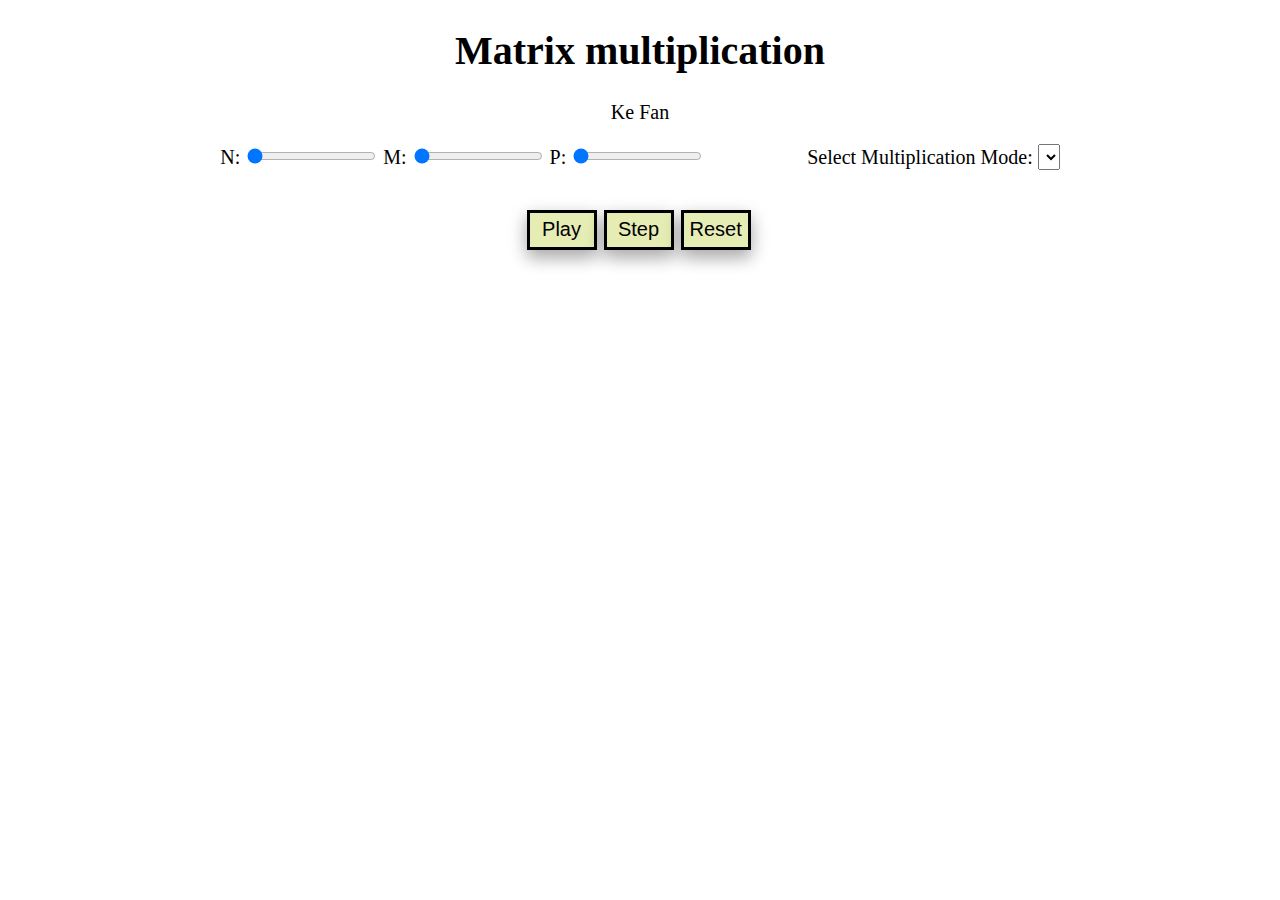
<file: matrix_multiplication/index.html>
<!DOCTYPE html>
<html lang="en">
  <head>
    <meta charset="UTF-8">
    <title>Assignment 3 - Matrix multiplication</title>
    <link rel="stylesheet" href="style.css">
  </head>
  <body>
    <div name='headings'>
      <h1> Matrix multiplication </h1>
      <p> Ke Fan </p>
      <p>
        N: <input min=4 max=15 value=0 type="range" id="slider_a">
        M: <input min=4 max=15 value=0 type="range" id="slider_b">
        P: <input min=4 max=15 value=0 type="range" id="slider_c">
        Select Multiplication Mode: <select id = "drop_down"></select>
      </p>
      <div id='svg_chart'></div>
      <button class = "button" onclick="play()" id="animate" value="Play">Play</button> 
      <button class = "button" onclick="step()" id="animate">Step</button>
      <button class = "button" onclick="reset()" id="animate"> Reset </button>
    </div>
    <script src="https://d3js.org/d3.v5.js"></script>
    <script src="code.js"></script>
  </body>
</html>
</file>
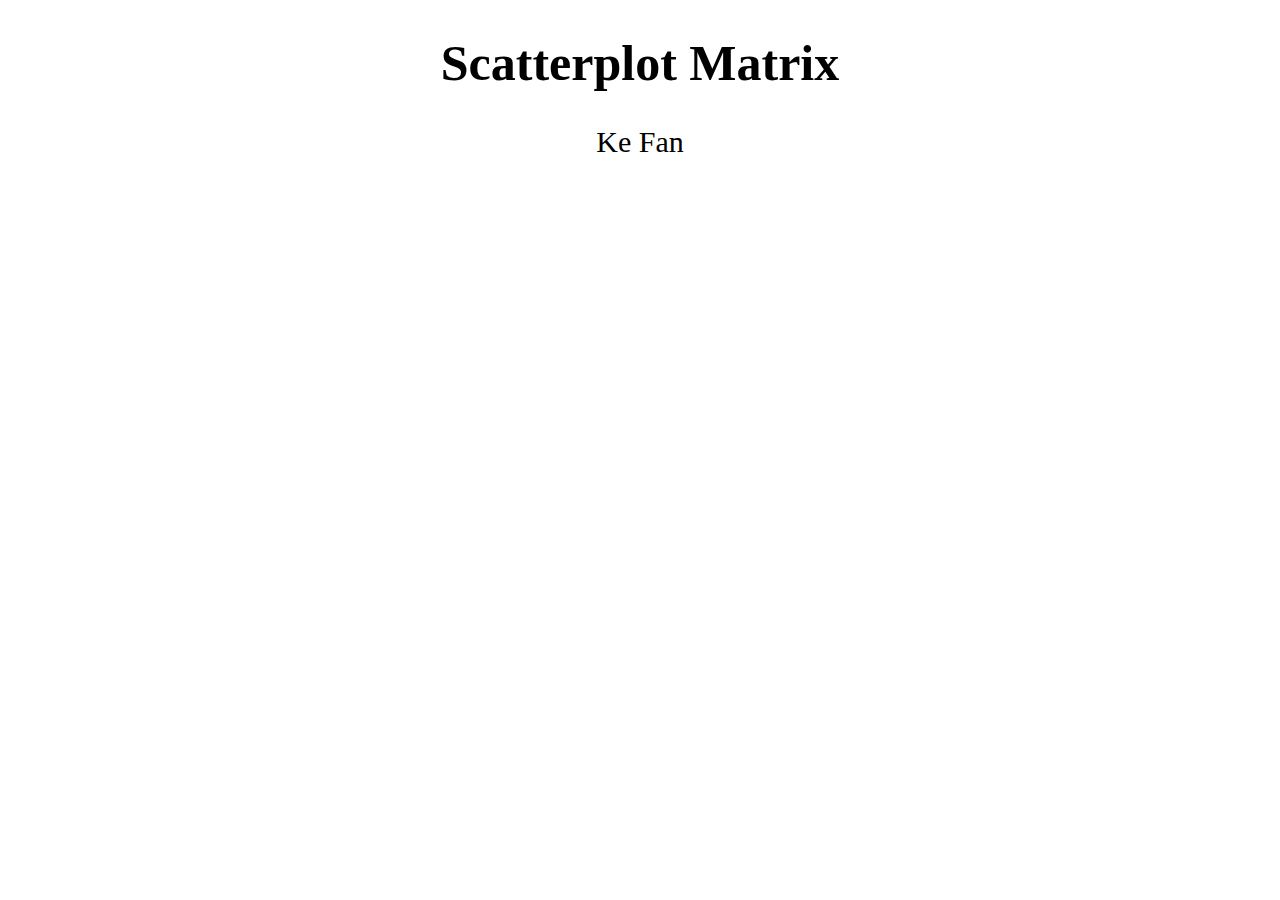
<file: scatterplot_matrix/index.html>
<!DOCTYPE html>
<html lang="en">
  <head>
    <meta charset="UTF-8">
    <title>Assignment 3 - Scatterplot Matrix</title>
    <style>
      svg {
        background: white;
      }
      div {
        text-align: center;
      }
      h1
      {
        font-size: 50px;
      }
      p
      {
        font-size: 30px;
      }
      .x_axis
      {
        font-size: 20px;
      }
      .y_axis
      {
        font-size: 20px;
      }
      .hidden
      {
        fill: #000;
        fill-opacity: 1;
        r: 1px;
      }
    </style>
  </head>
  <body>
    <div name='headings'>
      <h1> Scatterplot Matrix </h1>
      <p> Ke Fan </p>
    <div id='svg_chart'></div>
    <script src="https://d3js.org/d3.v5.js"></script>
    <script src="code.js"></script>
  </body>
</html>
</file>
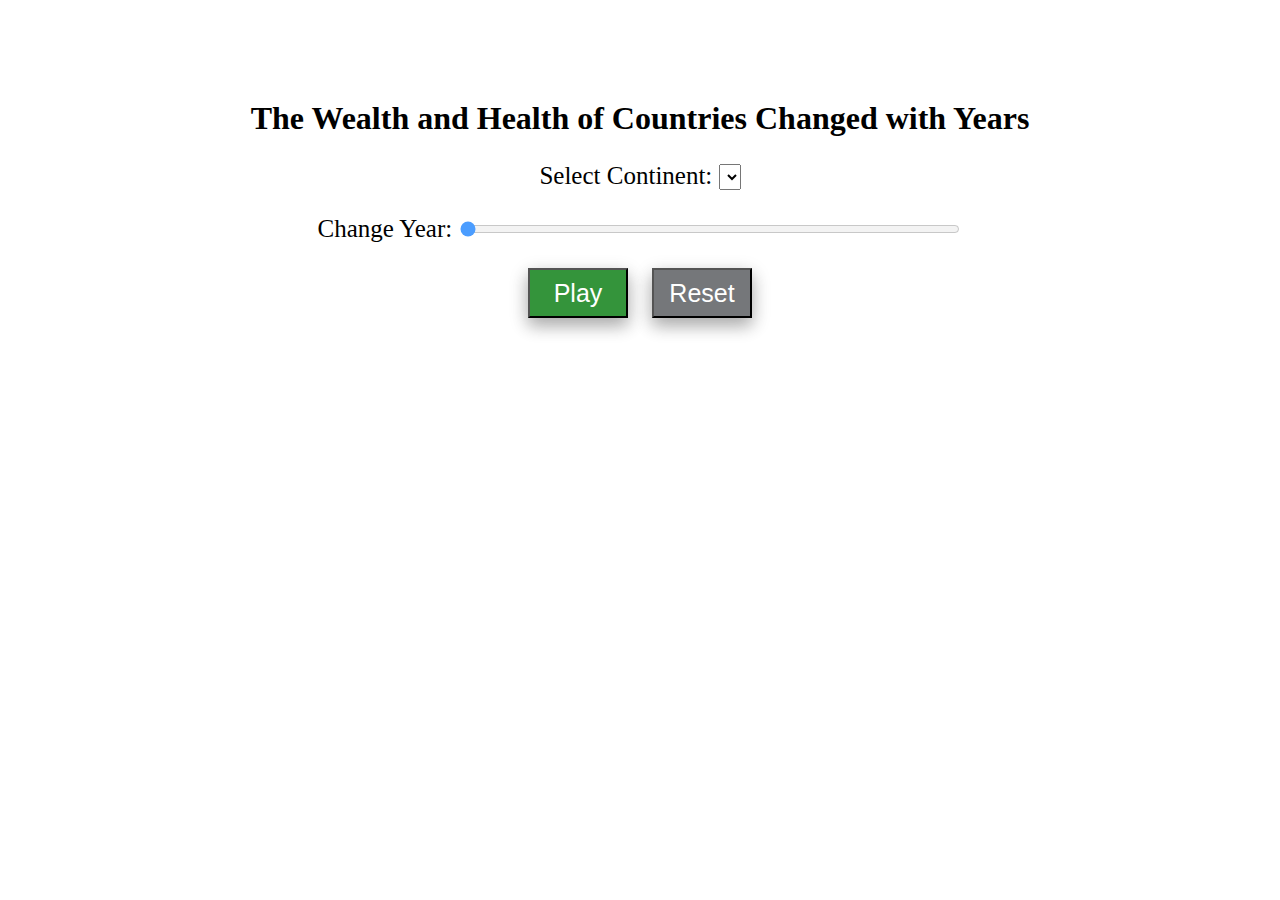
<file: wealth_health/index.html>
<!doctype html>
<html>

<head>
    <link rel="stylesheet" href="css/style.css">
</head>

<body>
	<h1> The Wealth and Health of Countries Changed with Years</h1>
    <div class="container" align="center">

    	<p>Select Continent: <select id = "drop_down"></select>
    	</p>
        <div id="svg_chart">
        </div>
        <p>Change Year: <input min=0 max=214 value=0 type="range" id="slider"></p>
        <button class = "button" onclick="play()" id="animate" value="Play">Play</button> 
        <button class = "button" onclick="reset()" id="reset"> Reset </button>
    </div>

    
    <!-- <script src="https://d3js.org/d3.v5.js"></script> -->
    <script src="https://d3js.org/d3.v5.min.js"></script>
    <script src="js/main.js"></script>

</body>

</html>
</file>
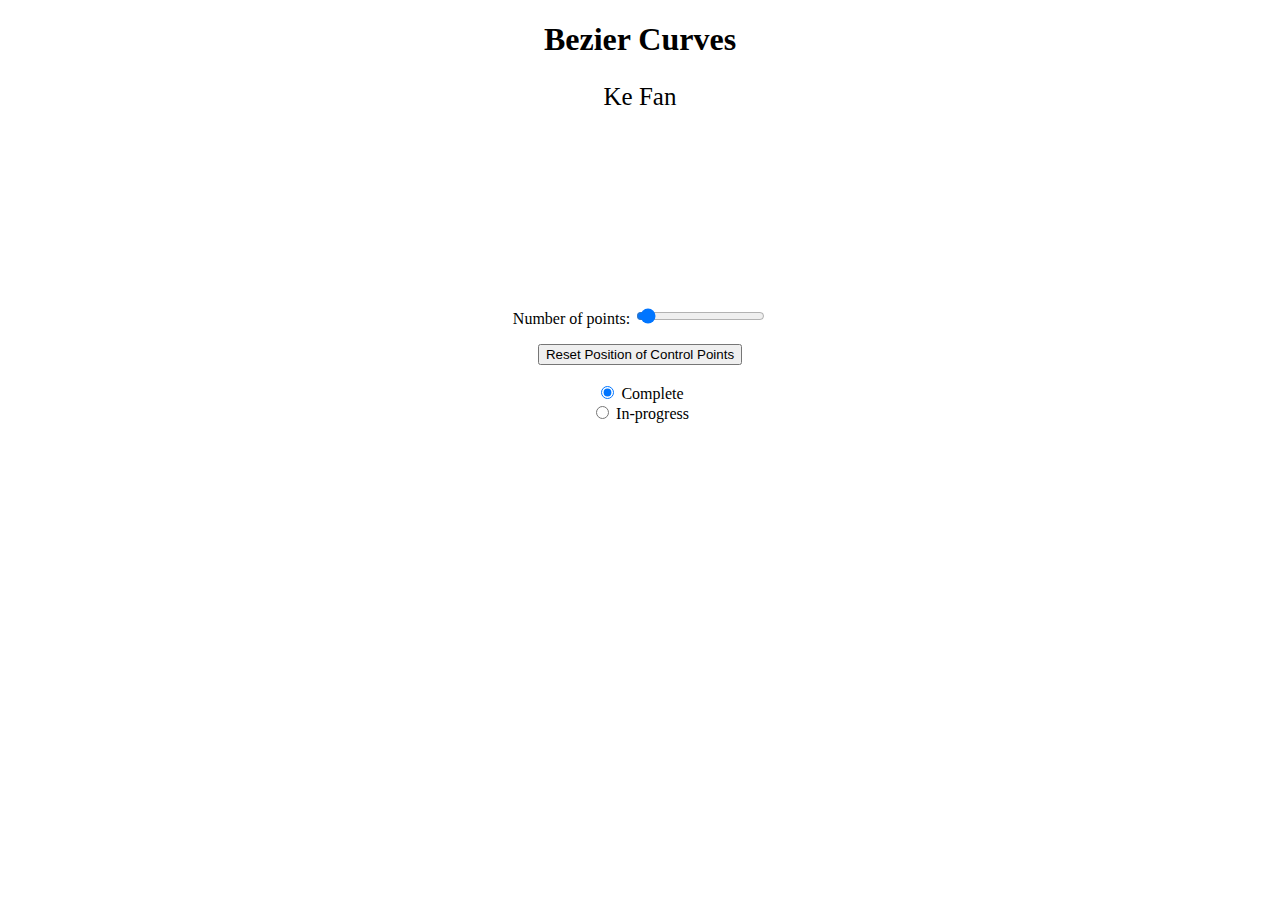
<file: bezier_curve/bezier_curve.html>
<!DOCTYPE html>
<html lang="en">

<head>
    <meta charset="UTF-8">
    <title>Bezier Curve</title>
    <script src="https://d3js.org/d3.v5.js"></script>
    
    

</head>

<body>
    
    
    <h1 style="text-align:center"> Bezier Curves </h1>
    <p style="text-align:center;font-size:25px"> Ke Fan </p>
    <div id="chart" align="center">

            <svg width="20%" height = "20%" id="linear">
                <path id="linearpath"></path>
            </svg>
            <svg id="quadratic">
                <path id="quadraticpath"></path>
                <path id="quadratic_control_path"></path>
            </svg>
            <svg id="cubic">
                <path id="cubicpath"></path>
                <path id="cubic_control_path"></path>
            </svg>
            <svg id="quartic">
                <path id="quarticpath"></path>
                <path id="quartic_control_path"></path>
            </svg>


            <p>Number of points: <input min=2 max=100 value=5 type="range" id="slider"></p>
            <button onclick="myFunction()" id="reset">Reset Position of Control Points</button><br>
            <br />
            <form onclick="radioFunction()">
                <input type="radio" id="comp" name="gender" value="male" checked> Complete<br>
                <input type="radio" id="prog" name="gender" value="female"> In-progress<br>
            </form>
    </div>
    <script>
      
         // define drag event
         let drag = d3.drag()
         .on('start', dragstarted)
         .on('drag', dragged)
         .on('end', dragended);
         
         // transfer point data to path
         var lineFunction = d3.line()
         .x(function(d) { return d.x; })
         .y(function(d) { return d.y; })
         .curve(d3.curveLinear);
        
        // avg attribution and style
        svg_linear = d3.select("#linear")
        .attr("width", 300)
        .attr("height", 300)
        .style("background", "#9ECDF1");
        
        svg_quad = d3.select("#quadratic")
        .attr("width", 300)
        .attr("height", 300)
        .style("background", "pink");
        
        svg_cubic = d3.select("#cubic")
        .attr("width", 300)
        .attr("height", 300)
        .style("background", "#F1F9B4");
        
        svg_quartic = d3.select("#quartic")
        .attr("width", 300)
        .attr("height", 300)
        .style("background", "#9EF1AC");
        
        // control points data
        conrtol_points_2 = [{x: 100, y: 50},
                            {x: 200, y: 200}];
                            
        conrtol_points_3 = [{x: 30, y: 200},
                            {x: 100, y: 50},
                            {x: 200, y: 55}]
                            
        conrtol_points_4 = [{x: 30, y: 200},
                            {x: 100, y: 50},
                            {x: 230, y: 220},
                            {x: 200, y: 55}];
                            
        conrtol_points = [{x: 30, y: 200},
                          {x: 100, y: 50},
                          {x: 230, y: 220},
                          {x: 200, y: 55},
                          {x: 150, y: 200}]
        
        // draw control points
        draw_control_points(svg_linear, conrtol_points_2);
        draw_control_points(svg_quad, conrtol_points_3);
        draw_control_points(svg_cubic, conrtol_points_4);
        draw_control_points(svg_quartic, conrtol_points);
        
        // draw control path
        draw_control_path("#quadratic_control_path", lineFunction(conrtol_points_3));
        draw_control_path("#cubic_control_path", lineFunction(conrtol_points_4));
        draw_control_path("#quartic_control_path", lineFunction(conrtol_points));

        // function: draw control points
        function draw_control_points(container, d)
        {
            container.selectAll("circle.nodes")
            .data(d)
            .enter()
            .append("svg:circle")
            .attr("class", "nodes")
            .attr("cx", function(d) { return d.x; })
            .attr("cy", function(d) { return d.y; })
            .attr("r", "5px")
            .call(drag)
            .attr("fill", "black");
        }
    
        // function: draw control path
        function draw_control_path(tag, d)
        {
            d3.select(tag)
            .attr("d", d)
            .attr("stroke", "blue")
            .attr("stroke-width", 2)
            .attr("fill", "none");
        }
    
        // points data to generate curve
        var curve_points = [];
        
        generate_bezier_curve();

        //whenever you move your slider the function generate_bezier_curve will be invoked
        d3.select("#slider").on("input", generate_bezier_curve)

        // generate curve when you move your slider
        function generate_bezier_curve() {
	        //logging the value of the slider
            let count = d3.select("#slider").property("value");
            
            console.log(count);
            
            var comp = document.getElementById("comp").checked;
            
            // call function to generate points data which is used to generate curve
            generate_curve_points(conrtol_points_2, "#linearpath", count, comp);
            generate_curve_points(conrtol_points_3, "#quadraticpath", count, comp);
            generate_curve_points(conrtol_points_4, "#cubicpath", count, comp);
            generate_curve_points(conrtol_points, "#quarticpath", count, comp);
            
        }
    
        // function: bezier curve algorithm
        function cal_bezier_curve(d, n, k, t)
        {
            if (n == 1)
            {
                rel = (1-t)*d[k] + t * d[k+1];
                return rel;
            }
            else
            {
                return (1-t)*cal_bezier_curve(d, n-1, k, t) + t*cal_bezier_curve(d, n-1, k+1, t);
            }
        }
    
        // function: generate points data which is used to generate curve
        function generate_curve_points(d, tag, count, comp)
        {
            var t = 0, n = d.length, c = 0;
            
            var dx = [], dy = [];
            
            // divided control points data (x y) into x data and y data
            for (var i = 0; i < n; i++)
            {
                dx.push(d[i].x);
                dy.push(d[i].y);
            }
            
            var curve_points = [];
            
            // check the radio result
            if (comp)
            {
                var t_gap = 0.01;
                
            }
            else
            {
                var t_gap = 100/count * 0.01;
            }
            
            t = t_gap;
            curve_points.push({x: dx[0], y: dy[0]});
            
            while (c < count && t < 1.1)
            {
                var px = cal_bezier_curve(dx, n-1, 0, t);
                var py = cal_bezier_curve(dy, n-1, 0, t);
                curve_points.push({x: px, y: py});
                t += t_gap;
                c += 1;
            }
            
            // draw curve
            curve = d3.select(tag)
            .attr("d", lineFunction(curve_points))
            .attr("stroke", "red")
            .attr("stroke-width", 2)
            .attr("fill", "none");
            
            return curve_points;
        }
    
        // drag functions
        function dragstarted(d) {
            d3.select(this).raise().classed('active', true);
        }
    
        function dragged(d) {
            d3.select(this)
            .attr("cx", d.x = d3.event.x)
            .attr("cy",  d.y = d3.event.y)
        
            d3.select("#quadratic_control_path").attr('d', lineFunction(conrtol_points_3));
            d3.select("#cubic_control_path").attr('d', lineFunction(conrtol_points_4));
            d3.select("#quartic_control_path").attr('d', lineFunction(conrtol_points));
            
            generate_bezier_curve();
        }
    
        function dragended(d) {
            d3.select(this).classed('active', false);
        }
    
        // reset function
        function myFunction()
        {
            window.location.reload();
        }
    
        // radio function
        function radioFunction()
        {
            generate_bezier_curve();
        }

    </script>
    <br>
</body>

</html>
</file>
<file: matrix_multiplication/style.css>
div {
	text-align: center;
}
h1{
    font-size: 40px;
}
p{
    font-size: 20px;
}
.matrix_name{
	font-size: 20px;
	text-anchor: middle;
}
.mem_name
{
	font-size: 20px;
	text-anchor: middle;
}
.symbol
{
	font-size: 20px;
	text-anchor: middle;
	fill: red;
	font-weight: bold;
}
.dimension{
	font-size: 22px;
	text-anchor: middle;
}
#drop_down
{
	font-size: 20px;
}
#slider_c
{
	margin-right: 100px;
}
#animate
{
	background-color: #E5EDB5;
	width: 70px;
	height: 40px;
	font-size: 20px;
	text-align: center;
	color: black;
	display: inline-block;
	cursor: pointer;
	-webkit-transition-duration: 0.4s;
	transition-duration: 0.4s;
	border: 3px solid black;
}
.button {
  box-shadow: 0 8px 16px 0 rgba(0,0,0,0.2), 0 6px 20px 0 rgba(0,0,0,0.19);
  margin-top: 20px;
  margin-right: 3px;
}
.tooltip {
	position: absolute;			
    text-align: center;			
    width: 120px;					
    height: 40px;					
    padding: 1px;
    padding-top: 8px;			
    font-size: 15px;		
    background: #1E335B;
    color: white;		
    border-radius: 10px;			
    pointer-events: none;			
}
</file>
<file: wealth_health/css/style.css>
h1
{
	text-align: center;
	margin-top: 100px
}

.container
{
	margin-top: 20px
}

#drop_down
{
	font-size: 20px;
}

#svg_chart
{
	font-family: "Helvetica Neue";
}

.axis
{
	font-size: 20px;
}

.axis_label
{
	font-size: 30px;
}

.year_label
{
	fill: #9DADF3;
	font-size: 150px;
}

.circle
{
	stroke: black;
	stroke-width: 1px;
}

#slider
{
  	width: 500px;  
  	opacity: 0.7; 
}


#slider:hover
{
	opacity: 1;
}

p
{
	font-size: 25px;
}

#animate
{
	background-color: #34943B;
	width: 100px;
	height: 50px;
	font-size: 25px;
	text-align: center;
	color: white;
	display: inline-block;
	cursor: pointer;
	-webkit-transition-duration: 0.4s;
	transition-duration: 0.4s;
}

.button {
  box-shadow: 0 8px 16px 0 rgba(0,0,0,0.2), 0 6px 20px 0 rgba(0,0,0,0.19);
}

.tooltip {
	position: absolute;			
    text-align: center;			
    width: 180px;					
    height: 50px;					
    padding: 2px;
    padding-top: 8px;			
    font: 22px;		
    background: #1E335B;
    color: white;		
    border-radius: 10px;			
    pointer-events: none;			
}

#reset
{
	background-color: #75777A;
	width: 100px;
	height: 50px;
	font-size: 25px;
	margin-left: 20px;
	text-align: center;
	color: white;
	display: inline-block;
	cursor: pointer;
	-webkit-transition-duration: 0.4s;
	transition-duration: 0.4s;
}
</file>
